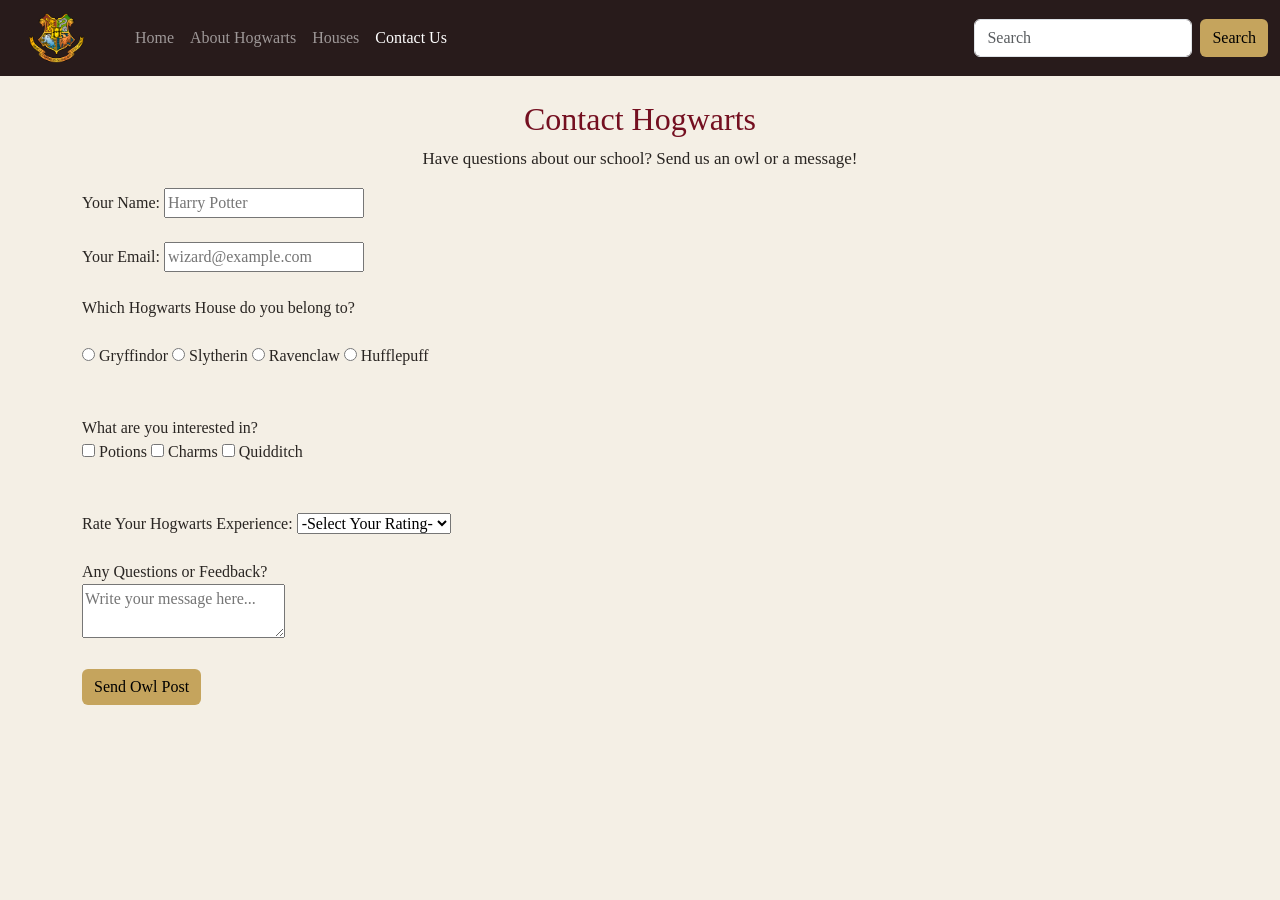
<file: contact.html>
<!DOCTYPE html>
<html lang="en">
<head>
 <title>Contact Hogwarts</title>
 <meta charset="utf-8">
 <meta name="viewport" content="width=device-width, initial-scale=1">
 <link href="https://cdn.jsdelivr.net/npm/bootstrap@5.3.3/dist/css/bootstrap.min.css" rel="stylesheet">
 <script src="https://cdn.jsdelivr.net/npm/bootstrap@5.3.3/dist/js/bootstrap.bundle.min.js"></script>
 <link href="styles.css" rel="stylesheet">
</head>
<body>

<nav class="navbar navbar-expand-sm navbar-dark bg-dark">
 <div class="container-fluid">
   <a class="navbar-brand" href="#"><img src="Logo.png" alt="Hogwarts Logo" height="50px" width=""></a>
   <button class="navbar-toggler" type="button" data-bs-toggle="collapse" data-bs-target="#mynavbar">
     <span class="navbar-toggler-icon"></span>
   </button>

   <div class="collapse navbar-collapse" id="mynavbar">
     <ul class="navbar-nav me-auto">
       <li class="nav-item">
         <a class="nav-link" href="index.html" target="_self">Home</a>
       </li>
       <li class="nav-item">
         <a class="nav-link" href="about.html" target="_self">About Hogwarts</a>
       </li>
       <li class="nav-item">
         <a class="nav-link" href="houses.html" target="_self">Houses</a>
       </li>
       <li class="nav-item">
         <a class="nav-link active" href="contact.html" target="_self">Contact Us</a>
       </li>
     </ul>
     <form class="d-flex">
       <input class="form-control me-2" type="text" placeholder="Search">
       <button class="btn btn-warning" type="button">Search</button>
     </form>
   </div>
 </div>
</nav>

<div class="container mt-4">

 <section id="contact">
   <h2 class="text-center">Contact Hogwarts</h2>
   <p class="text-center">Have questions about our school? Send us an owl or a message!</p>

   <div class="form-container">
     <form>
       <label for="name">Your Name:</label>
       <input type="text" id="name" name="name" placeholder="Harry Potter" required>
       <br>
       <br>

       <label for="email">Your Email:</label>
       <input type="email" id="email" name="email" placeholder="wizard@example.com" required>
       <br>
       <br>

       <label>Which Hogwarts House do you belong to?</label>
       <div class="radio-group">
         <br>
         <input type="radio" id="gryffindor" name="house" value="Gryffindor" required>
         <label for="gryffindor">Gryffindor</label>

         <input type="radio" id="slytherin" name="house" value="Slytherin">
         <label for="slytherin">Slytherin</label>

         <input type="radio" id="ravenclaw" name="house" value="Ravenclaw">
         <label for="ravenclaw">Ravenclaw</label>

         <input type="radio" id="hufflepuff" name="house" value="Hufflepuff">
         <label for="hufflepuff">Hufflepuff</label>
       </div>
       <br>
       <br>

       <label>What are you interested in?</label>
       <div class="checkbox-group">
         <input type="checkbox" id="potions" name="interested" value="Potions">
         <label for="potions">Potions</label>

         <input type="checkbox" id="charms" name="interested" value="Charms">
         <label for="charms">Charms</label>

         <input type="checkbox" id="quidditch" name="interested" value="Quidditch">
         <label for="quidditch">Quidditch</label>
       </div>
       <br>
       <br>

       <label>Rate Your Hogwarts Experience:</label>
       <select name="rating" id="rating" required>
         <option value="">-Select Your Rating-</option>
         <option value="1">⭐</option>
         <option value="2">⭐⭐</option>
         <option value="3">⭐⭐⭐</option>
         <option value="4">⭐⭐⭐⭐</option>
         <option value="5">⭐⭐⭐⭐⭐</option>
       </select>
       <br>
       <br>

       <label for="Feedback">Any Questions or Feedback?</label>
       <br>
       <textarea id="Feedback" name="Feedback" placeholder="Write your message here..." required></textarea>
       <br>
       <br>

       <button type="submit" class="btn btn-warning">Send Owl Post</button>
     </form>
   </div>
 </section>

</div>

</body>
</html>
</file>
<file: styles.css>
body {
    background-color: #f4efe5;
    color: #292522;
    font-family: Georgia, serif;
}

.navbar {
    background-color: #281b1b !important;
}

.navbar-brand img {
    margin-right: 10px;
}

h1, h2, h3 {
    color: #740f20;
}

h4{
    color: #251901;
}

p {
    font-size: 17px;
    
}

.card {
    background-color: #fffaf0;
    border: 1px solid #c5a45d;
}

.btn-warning {
    background-color: #c5a45d;
    border: none;
}
</file>
